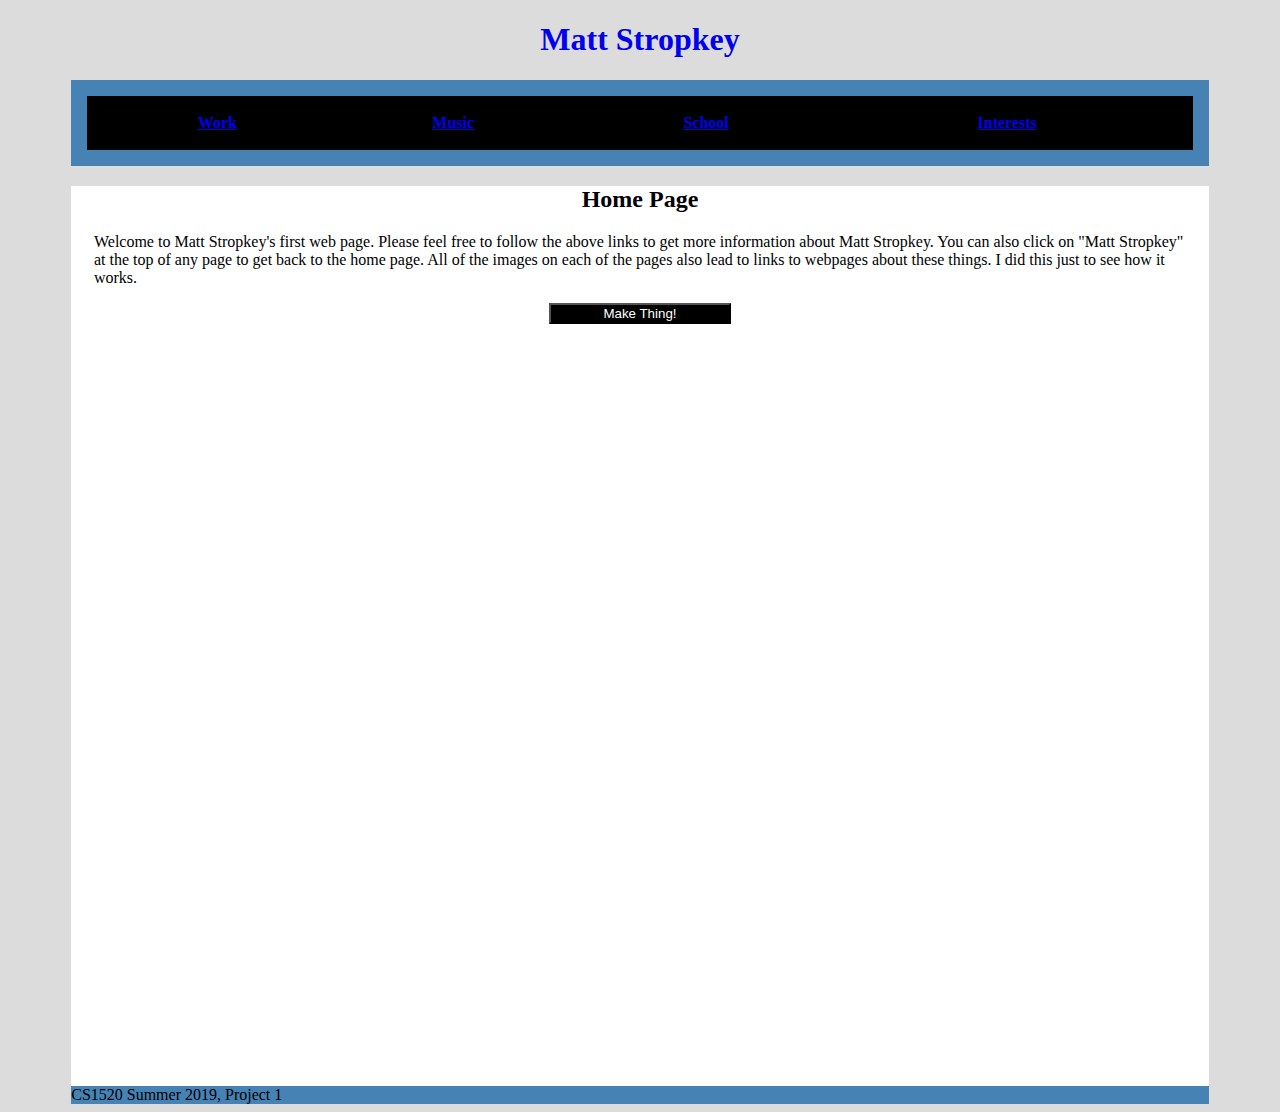
<file: proj1-mas682/index.html>
<!DOCTYPE html>
<html lang="en" dir="ltr">
    <head>
        <meta charset="utf-8">
        <title>Matt Stropkey</title>
        <link rel="stylesheet" href="style.css">
        <script src="script.js"></script>

        </script>
    </head>
    <body>
        <header>
            <h1><a href="index.html">Matt Stropkey</a></h1>
            <table>
                <tr>
                    <th><a href="work.html">Work</a></th>
                    <th><a href="music.html">Music</a></th>
                    <th><a href="school.html">School</a></th>
                    <th><a href="interests.html">Interests</a></th>
                </tr>
            </table>
        </header>
        <main>
            <h2>Home Page</h2>
            <p id = "jsparagraph">
            Welcome to Matt Stropkey's first web page.  Please feel free to follow the
            above links to get more information about Matt Stropkey.  You can also
            click on "Matt Stropkey" at the top of any page to get back to the home
            page.  All of the images on each of the pages also lead to links
            to webpages about these things.  I did this just to see how it
            works.
            </p>
            <input type="button" id="make_thing" value="Make Thing!" onclick="makeThing()">
        </main>
        <footer>
        CS1520 Summer 2019, Project 1
        </footer>
    </body>
</html>
</file>
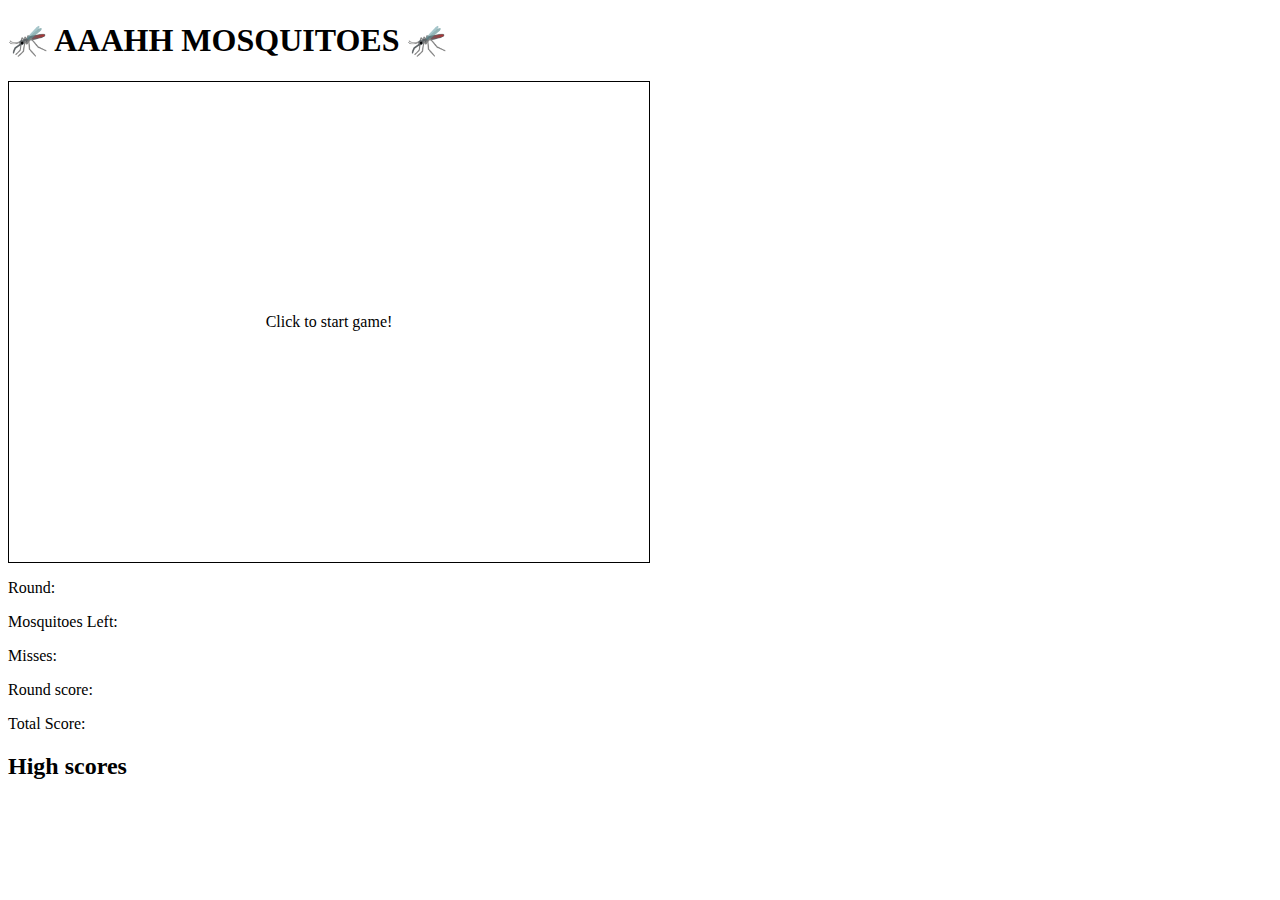
<file: proj2-mas682/index.html>
<!DOCTYPE html>
<html>
<head>
	<meta charset="utf-8">
	<title>Mosquito Swatter!</title>
	<link rel="stylesheet" href="style.css">
	<script src="script.js"></script>
</head>
<body id = "mainBody" lang="en">
	<h1>🦟 AAAHH MOSQUITOES 🦟</h1>

	<!-- the area where the game will take place. -->
	<div id="playfield">
		<div id="gameMessage">
			Click to start game!
		</div>
	</div>

	<!-- displays for game information. -->
	<p>Round: <span id="roundDisplay"></span></p>
	<p>Mosquitoes Left: <span id="mosquitoDisplay"></span></p>
    <!-- added this -->
	<p>Misses: <span id="missesDisplay"></span></p>
    <p>Round score: <span id = "roundScoreDisplay"></span></p>
	<p>Total Score: <span id="scoreDisplay"></span></p>

	<!-- high score display. -->
	<h2>High scores</h2>
	<ol id="highScores"></ol>
</body>
</html>
</file>
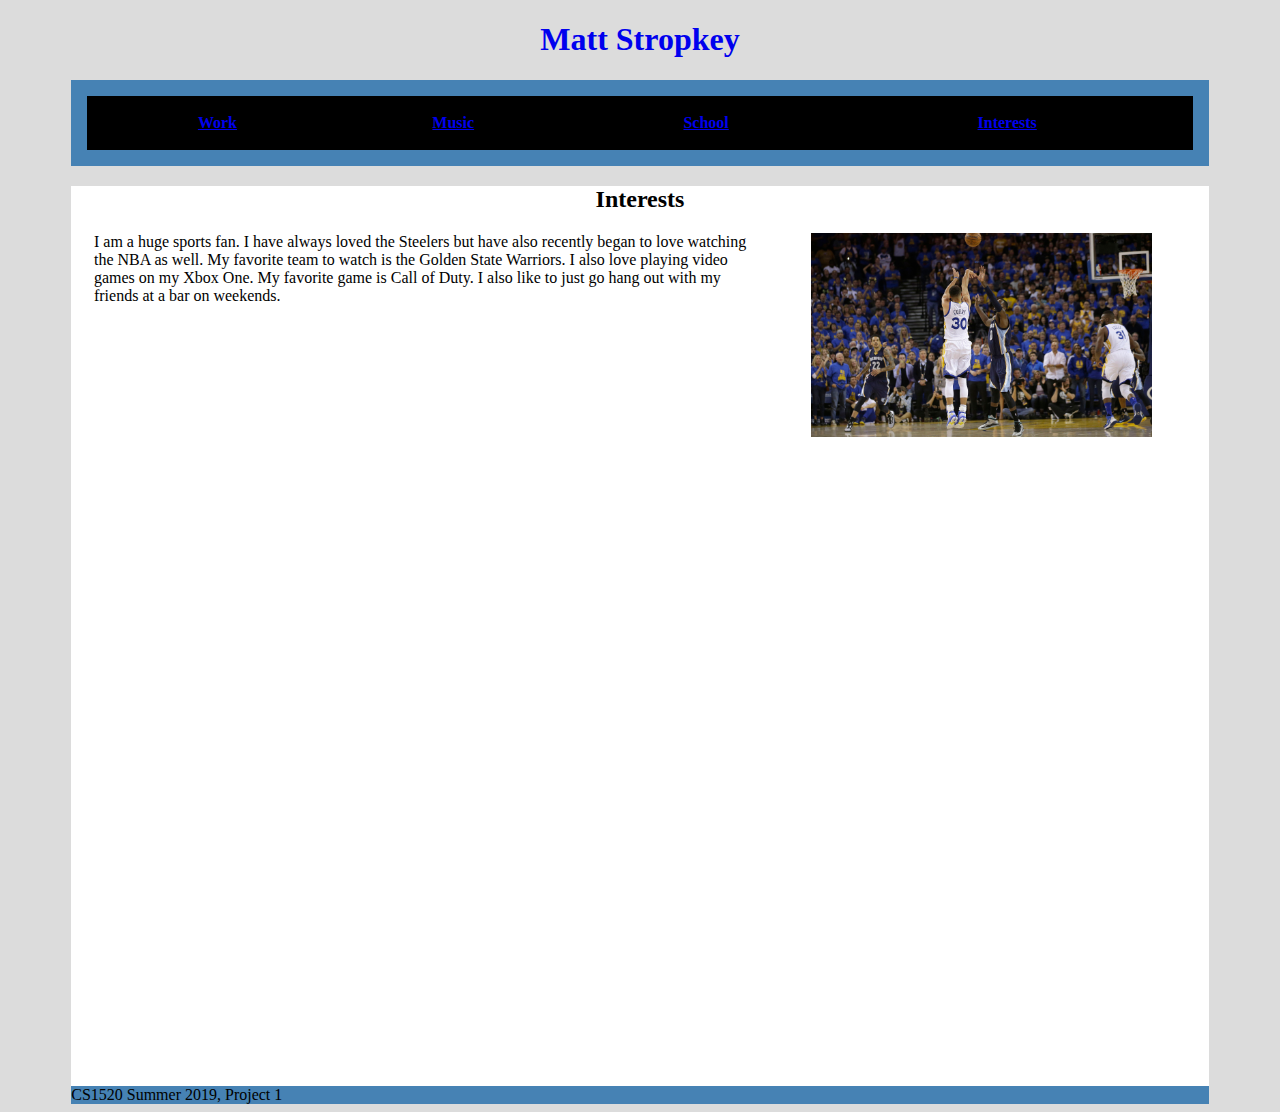
<file: proj1-mas682/interests.html>
<!DOCTYPE html>
<html lang="en" dir="ltr">
    <head>
        <meta charset="utf-8">
        <title>Matt Stropkey Interests</title>
        <link rel="stylesheet" href="style.css">
    </head>
    <body>
        <header>
            <h1><a href="index.html">Matt Stropkey</a></h1>
            <table>
                <tr>
                    <th><a href="work.html">Work</a></th>
                    <th><a href="music.html">Music</a></th>
                    <th><a href="school.html">School</a></th>
                    <th><a href="interests.html">Interests</a></th>
                </tr>
            </table>
        </header>
        <main>
            <h2>Interests</h2>
            <a href="https://www.nba.com/teams/warriors">
            <img id = "pic" src="stephcurry.jpg" alt="Steph Curry">
            </a>
            <p>
            I am a huge sports fan.  I have always loved the Steelers but have
            also recently began to love watching the NBA as well.  My favorite
            team to watch is the Golden State Warriors.  I also love playing
            video games on my Xbox One.  My favorite game is Call of Duty.  I
            also like to just go hang out with my friends at a bar on weekends.
            </p>
        </main>
        <footer>
        CS1520 Summer 2019, Project 1
        </footer>
    </body>
</html>
</file>
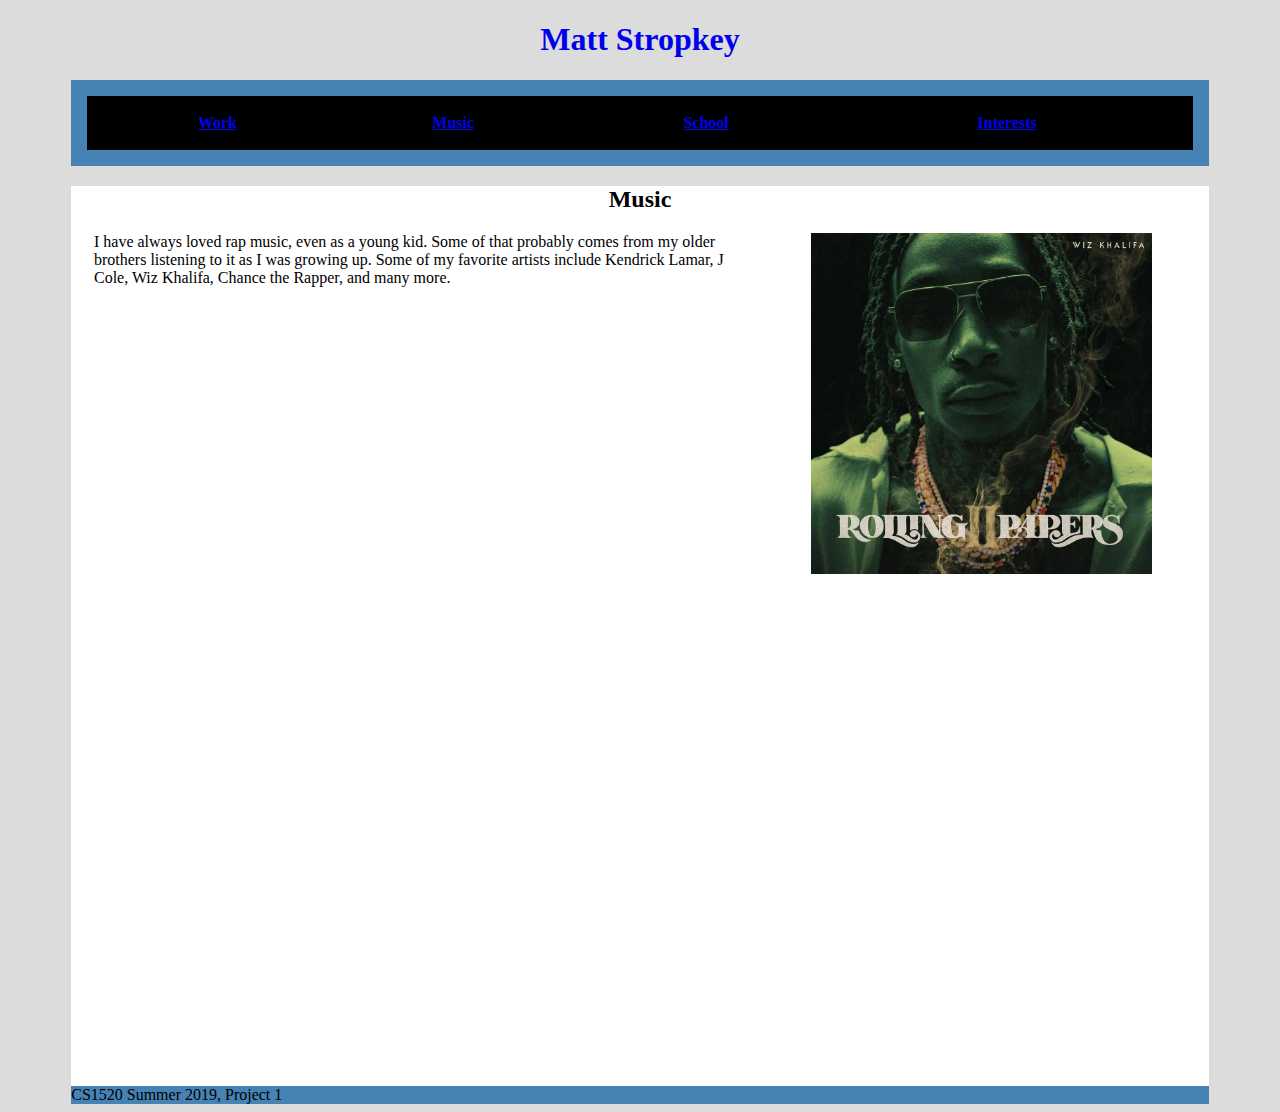
<file: proj1-mas682/music.html>
<!DOCTYPE html>
<html lang="en" dir="ltr">
    <head>
        <meta charset="utf-8">
        <title>Matt Stropkey Music</title>
        <link rel="stylesheet" href="style.css">
    </head>
    <body>
        <header>
            <h1><a href="index.html">Matt Stropkey</a></h1>
            <table>
                <tr>
                    <th><a href="work.html">Work</a></th>
                    <th><a href="music.html">Music</a></th>
                    <th><a href="school.html">School</a></th>
                    <th><a href="interests.html">Interests</a></th>
                </tr>
            </table>
        </header>
        <main>
            <h2>Music</h2>
            <a href="https://en.wikipedia.org/wiki/Wiz_Khalifa">
            <img id = "pic" src="wizkhalifa.jpg" alt="wizkhalifa">
            </a>
            <p>
            I have always loved rap music, even as a young kid.  Some of that
            probably comes from my older brothers listening to it as I was
            growing up.  Some of my favorite artists include Kendrick Lamar, J
            Cole, Wiz Khalifa, Chance the Rapper, and many more.
            </p>
        </main>
        <footer>
        CS1520 Summer 2019, Project 1
        </footer>
    </body>
</html>
</file>
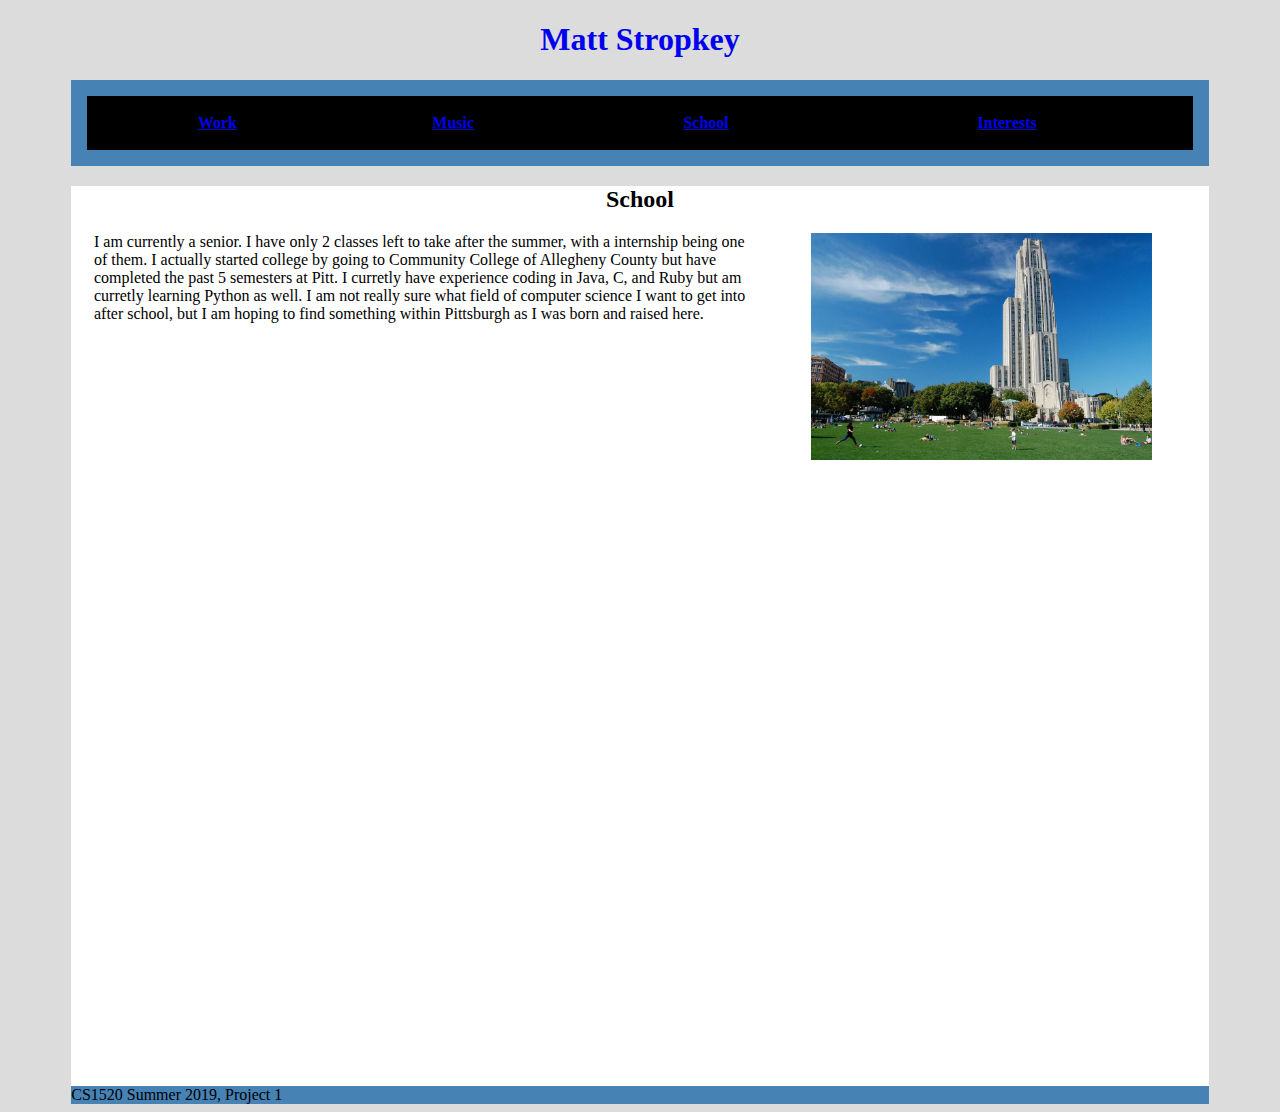
<file: proj1-mas682/school.html>
<!DOCTYPE html>
<html lang="en" dir="ltr">
    <head>
        <meta charset="utf-8">
        <title>Matt Stropkey School</title>
        <link rel="stylesheet" href="style.css">
    </head>
    <body>
        <header>
            <h1><a href="index.html">Matt Stropkey</a></h1>
            <table>
                <tr>
                    <th><a href="work.html">Work</a></th>
                    <th><a href="music.html">Music</a></th>
                    <th><a href="school.html">School</a></th>
                    <th><a href="interests.html">Interests</a></th>
                </tr>
            </table>
        </header>
        <main>
            <h2>School</h2>
            <a href="https://en.wikipedia.org/wiki/Cathedral_of_Learning">
            <img id = "pic" src="cathedral.jpg" alt="Cathedral of Learning">
            </a>
            <p>
            I am currently a senior.  I have only 2 classes left to take after
            the summer, with a internship being one of them.  I actually started
             college by going to Community College of Allegheny County but have
            completed the past 5 semesters at Pitt. I curretly have experience
            coding in Java, C, and Ruby but am curretly learning Python as well.
            I am not really sure what field of computer science I want to get
            into after school, but I am hoping to find something within
            Pittsburgh as I was born and raised here.
            </p>
        </main>
        <footer>
        CS1520 Summer 2019, Project 1
        </footer>
    </body>
</html>
</file>
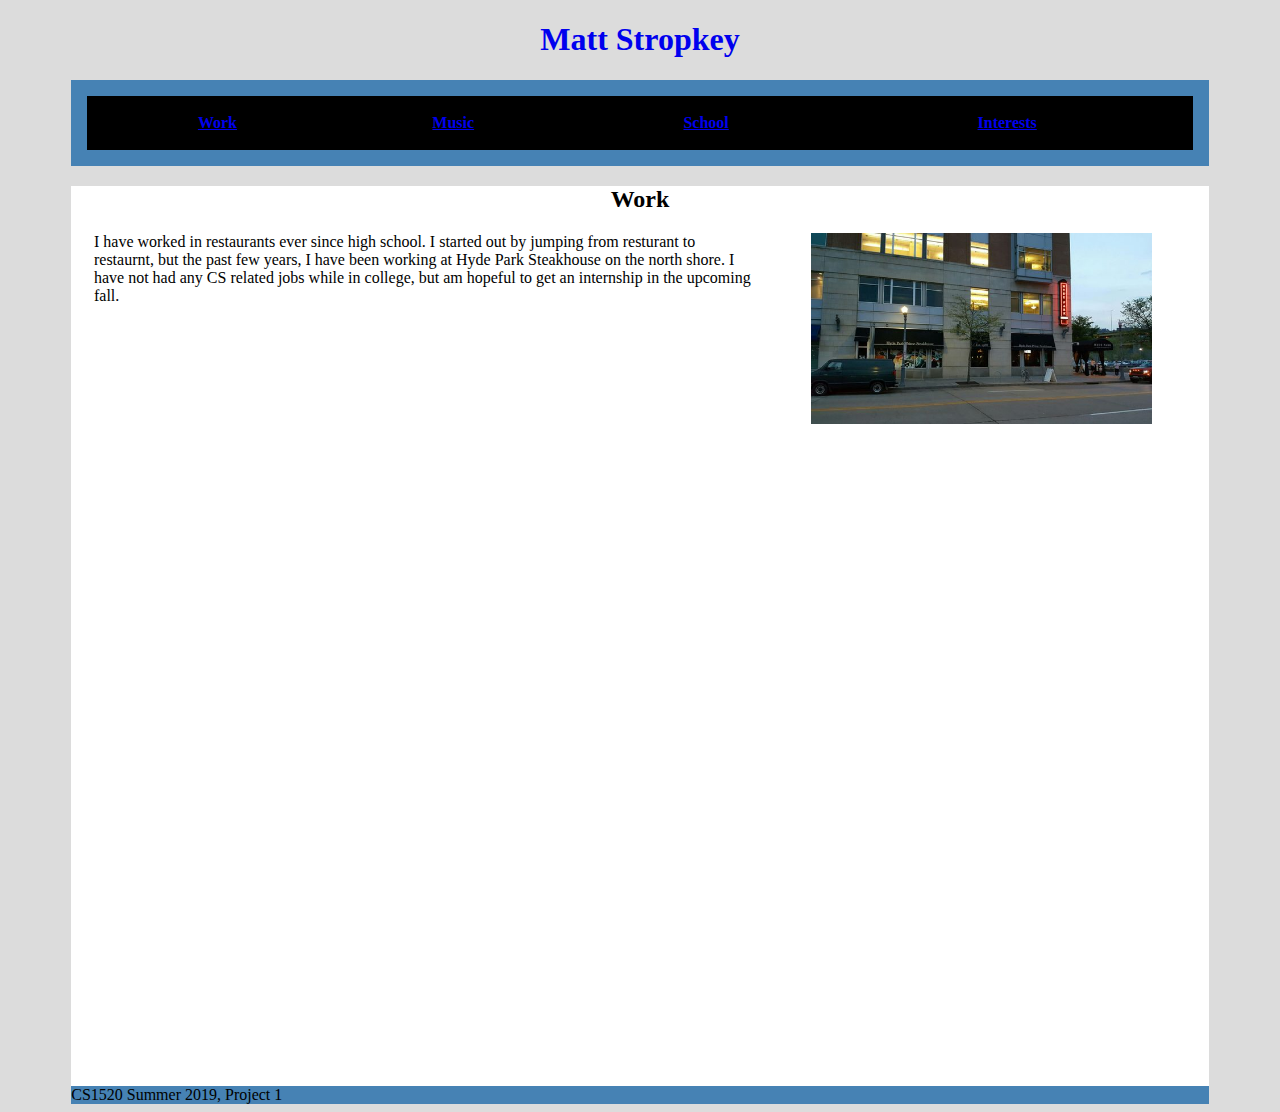
<file: proj1-mas682/work.html>
<!DOCTYPE html>
<html lang="en" dir="ltr">
    <head>
        <meta charset="utf-8">
        <title>Matt Stropkey Work</title>
        <link rel="stylesheet" href="style.css">
    </head>
    <body>
        <header>
            <h1><a href="index.html">Matt Stropkey</a></h1>
            <table>
                <tr>
                    <th><a href="work.html">Work</a></th>
                    <th><a href="music.html">Music</a></th>
                    <th><a href="school.html">School</a></th>
                    <th><a href="interests.html">Interests</a></th>
                </tr>
            </table>
        </header>
        <main>
            <h2>Work</h2>
            <a href="http://www.hydeparkrestaurants.com/index.html">
            <img id = "pic" src="hydepark.jpg" alt="Hyde Park Pittsburgh">
            </a>
            <p>
            I have worked in restaurants ever since high school.  I started out
            by jumping from resturant to restaurnt, but the past few years, I
            have been working at Hyde Park Steakhouse on the north shore.  I
            have not had any CS related jobs while in college, but am hopeful to
            get an internship in the upcoming fall.
            </p>
        </main>
        <footer>
        CS1520 Summer 2019, Project 1
        </footer>
    </body>
</html>
</file>
<file: proj1-mas682/style.css>
table {
  border: 1em solid #4682B4;
  padding: 15px;
  text-align: center;
  width: 90%;
  background-color: black;
  margin: 0 auto;
}

th :visited, :active {
  color: white;
}

#pic {
  width: 30%;
  align: center;
  float: right;
  margin-left: 5%;
  margin-right: 5%;
  display: block;
}

th :hover {
  color: red;
}

html {
  background-color: #DCDCDC;
}


h1 {
  text-align: center;
}

h1 :visited,:active {
  color: black;
}

h1 :hover {
  color: red;
}

h1 a {
  text-decoration: none;
}

main {
  background-color: white;
  width: 90%;
  margin: 0 auto;
  height: 100vh;
}

h2 {
  text-align: center;
}

#make_thing {
  background-color: black;
  color: white;
  margin-left: 42%;
  width: 16%;
  margin-right: 42%;
}

p {
  margin-left: 2%;
  margin-right: 2%;
}

footer {
  background-color: #4682B4;
  width: 90%;
  margin: 0 auto;
}
</file>
<file: proj2-mas682/style.css>
* {
	box-sizing: border-box;
}

#playfield {
	/****** DON'T CHANGE THESE. *****/
	/**/ box-sizing: content-box; /**/
	/**/ width: 640px;            /**/
	/**/ height: 480px;           /**/
	/********************************/

	/* you can change this if you want :B */
	border: 1px solid black;

	/* anything at the edges will be cut off instead of going out of the box. */
	overflow: hidden;

	/* makes the cursor a hand... for SLAPPING MOSQUITOES */
	cursor: grab;

	/* makes it possible to position child elements absolutely */
	position: relative;
}

#gameMessage {
	/* wanna center things perfectly? do this. ;) */
	width: 100%;
	height: 100%;
	display: flex;
	align-items: center;
	justify-content: center;
}
</file>
